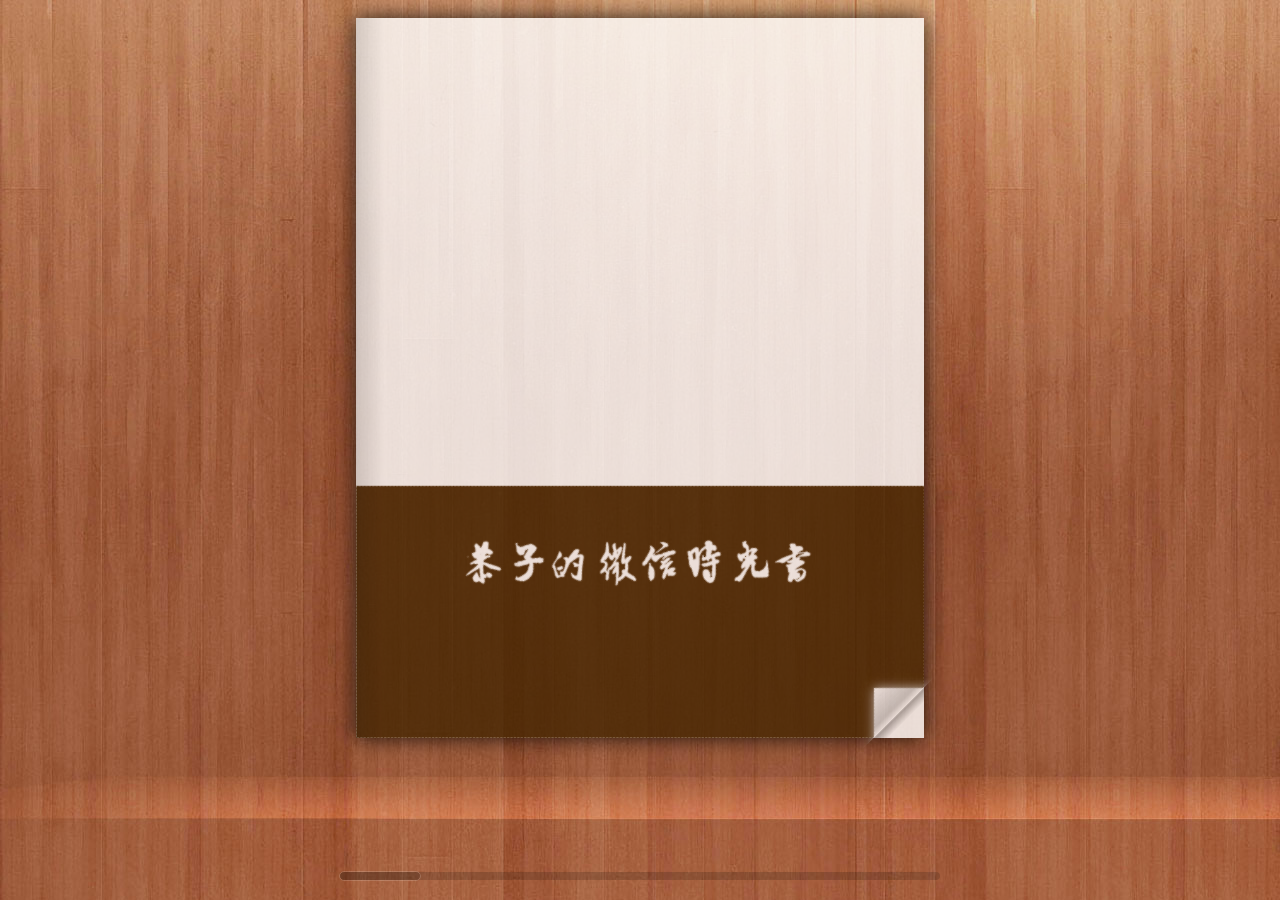
<file: index.html>
﻿<!doctype html>
<html lang="zh">
<head>
	<title>恭子的微信时光书</title>
	<meta name="viewport" content="width = 1050, user-scalable = no" />
	<meta http-equiv="Content-Type" content="text/html; charset=UTF-8">
	<script type="text/javascript" src="js/jquery.min.1.7.js"></script>
	<script type="text/javascript" src="js/jquery-ui-1.8.20.custom.min.js"></script>
	<script type="text/javascript" src="js/modernizr.2.5.3.min.js"></script>
	<script type="text/javascript" src="js/hash.js"></script>
	<script type="text/javascript" src="js/tpls.js" charset="utf-8"></script>
	<script type="text/javascript" src="js/data.js" charset="utf-8"></script>
	<script type="text/javascript" src="js/ldx.js" charset="utf-8"></script>
	<style>
		@font-face {
			font-family: 'ldx';
			src: url("css/1.ttf") format("truetype"); }
	</style>
</head>
<body>

<div id="canvas">

	<div class="zoom-icon zoom-icon-in" style="display: none;"></div>

	<div class="magazine-viewport">
		<div class="container">
			<div class="magazine">
				<!-- Next button -->
				<div ignore="1" class="next-button"></div>
				<!-- Previous button -->
				<div ignore="1" class="previous-button"></div>
			</div>
		</div>
		<div class="bottom">
			<div id="slider-bar" class="turnjs-slider">
				<div id="slider"></div>
			</div>
		</div>
	</div>

	<script type="text/javascript">

//		var maxPage = 60;
		function loadApp() {

			$('#canvas').fadeIn(1000);

			var flipbook = $('.magazine');

			// Check if the CSS was already loaded

			if (flipbook.width()==0 || flipbook.height()==0) {
				setTimeout(loadApp, 10);
				return;
			}

			// Create the flipbook

			flipbook.turn({

				// Magazine width

				width: 1136,

				// Magazine height

				height: 720,

				// Duration in millisecond

				duration: 1000,

				// Enables gradients

				gradients: true,

				// Auto center this flipbook

				autoCenter: true,

				// Elevation from the edge of the flipbook when turning a page

				elevation: 50,

				// The number of pages

				pages: maxPage,

				// Events

				when: {
					turning: function(event, page, view) {

						var book = $(this),
								currentPage = book.turn('page'),
								pages = book.turn('pages');

						// Update the current URI

						Hash.go('page/' + page).update();

						// Show and hide navigation buttons

						disableControls(page);
					},

					turned: function(event, page, view) {

						disableControls(page);

						$(this).turn('center');

						$('#slider').slider('value', getViewNumber($(this), page));

						if (page==1) {
							$(this).turn('peel', 'br');
						}

					},

					missing: function (event, pages) {

						// Add pages that aren't in the magazine

//						console.log(pages);
						for (var i = 0; i < pages.length; i++)
							addPage(pages[i], $(this),pages.length);

					}
				}

			});

			// Zoom.js

			$('.magazine-viewport').zoom({
				flipbook: $('.magazine'),

				max: function() {

					return largeMagazineWidth()/$('.magazine').width();

				},

				when: {
					swipeLeft: function() {

						$(this).zoom('flipbook').turn('next');

					},

					swipeRight: function() {

						$(this).zoom('flipbook').turn('previous');

					},

					resize: function(event, scale, page, pageElement) {

//						if (scale==1)
//							loadSmallPage(page, pageElement);
//						else
//							loadLargePage(page, pageElement);

					},

					zoomIn: function () {

						$('#slider-bar').hide();
						$('.made').hide();
						$('.magazine').removeClass('animated').addClass('zoom-in');
						$('.zoom-icon').removeClass('zoom-icon-in').addClass('zoom-icon-out');

						if (!window.escTip && !$.isTouch) {
							escTip = true;

							$('<div />', {'class': 'exit-message'}).
									html('<div>Press ESC to exit</div>').
									appendTo($('body')).
									delay(2000).
									animate({opacity:0}, 500, function() {
										$(this).remove();
									});
						}
					},

					zoomOut: function () {

						$('#slider-bar').fadeIn();
						$('.exit-message').hide();
						$('.made').fadeIn();
						$('.zoom-icon').removeClass('zoom-icon-out').addClass('zoom-icon-in');

						setTimeout(function(){
							$('.magazine').addClass('animated').removeClass('zoom-in');
							resizeViewport();
						}, 0);

					}
				}
			});

			// Zoom event

			if ($.isTouch)
				$('.magazine-viewport').bind('zoom.doubleTap', zoomTo);
			else
				$('.magazine-viewport').bind('zoom.tap', zoomTo);


			// Using arrow keys to turn the page

			$(document).keydown(function(e){

				var previous = 37, next = 39, esc = 27;

				switch (e.keyCode) {
					case previous:

						// left arrow
						$('.magazine').turn('previous');
						e.preventDefault();

						break;
					case next:

						//right arrow
						$('.magazine').turn('next');
						e.preventDefault();

						break;
					case esc:

						$('.magazine-viewport').zoom('zoomOut');
						e.preventDefault();

						break;
				}
			});

			// URIs - Format #/page/1

			Hash.on('^page\/([0-9]*)$', {
				yep: function(path, parts) {
					var page = parts[1];

					if (page!==undefined) {
						if ($('.magazine').turn('is'))
							$('.magazine').turn('page', page);
					}

				},
				nop: function(path) {

					if ($('.magazine').turn('is'))
						$('.magazine').turn('page', 1);
				}
			});


			$(window).resize(function() {
				resizeViewport();
			}).bind('orientationchange', function() {
				resizeViewport();
			});

			$('.next-button').bind($.mouseEvents.over, function() {

				$(this).addClass('next-button-hover');

			}).bind($.mouseEvents.out, function() {

				$(this).removeClass('next-button-hover');

			}).bind($.mouseEvents.down, function() {

				$(this).addClass('next-button-down');

			}).bind($.mouseEvents.up, function() {

				$(this).removeClass('next-button-down');

			}).click(function() {

				$('.magazine').turn('next');

			});

			// Events for the next button

			$('.previous-button').bind($.mouseEvents.over, function() {

				$(this).addClass('previous-button-hover');

			}).bind($.mouseEvents.out, function() {

				$(this).removeClass('previous-button-hover');

			}).bind($.mouseEvents.down, function() {

				$(this).addClass('previous-button-down');

			}).bind($.mouseEvents.up, function() {

				$(this).removeClass('previous-button-down');

			}).click(function() {

				$('.magazine').turn('previous');

			});


			// Slider

			$( "#slider" ).slider({
				min: 1,
				max: numberOfViews(flipbook),

				start: function(event, ui) {

					if (!window._thumbPreview) {
						_thumbPreview = $('<div />', {'class': 'thumbnail'}).html('<div></div>');
						setPreview(ui.value);
						_thumbPreview.appendTo($(ui.handle));
					} else
						setPreview(ui.value);

					moveBar(false);

				},

				slide: function(event, ui) {

					setPreview(ui.value);

				},

				stop: function() {

					if (window._thumbPreview)
						_thumbPreview.removeClass('show');

					$('.magazine').turn('page', Math.max(1, $(this).slider('value')*2 - 2));

				}
			});

			resizeViewport();

			$('.magazine').addClass('animated');

		}

		// Zoom icon

		$('.zoom-icon').bind('mouseover', function() {

			if ($(this).hasClass('zoom-icon-in'))
				$(this).addClass('zoom-icon-in-hover');

			if ($(this).hasClass('zoom-icon-out'))
				$(this).addClass('zoom-icon-out-hover');

		}).bind('mouseout', function() {

			if ($(this).hasClass('zoom-icon-in'))
				$(this).removeClass('zoom-icon-in-hover');

			if ($(this).hasClass('zoom-icon-out'))
				$(this).removeClass('zoom-icon-out-hover');

		}).bind('click', function() {

			if ($(this).hasClass('zoom-icon-in'))
				$('.magazine-viewport').zoom('zoomIn');
			else if ($(this).hasClass('zoom-icon-out'))
				$('.magazine-viewport').zoom('zoomOut');

		});

		$('#canvas').hide();


		// Load the HTML4 version if there's not CSS transform

		yepnope({
			test : Modernizr.csstransforms,
			yep: ['js/turn.min.js'],
//			nope: [ 'css/jquery.ui.html4.css'],
			both: ['js/zoom.min.js', 'css/jquery.ui.css', 'js/magazine.js', 'css/magazine.css','css/book.css'],
			complete: loadApp
		});

	</script>

</body>
</html>
</file>
